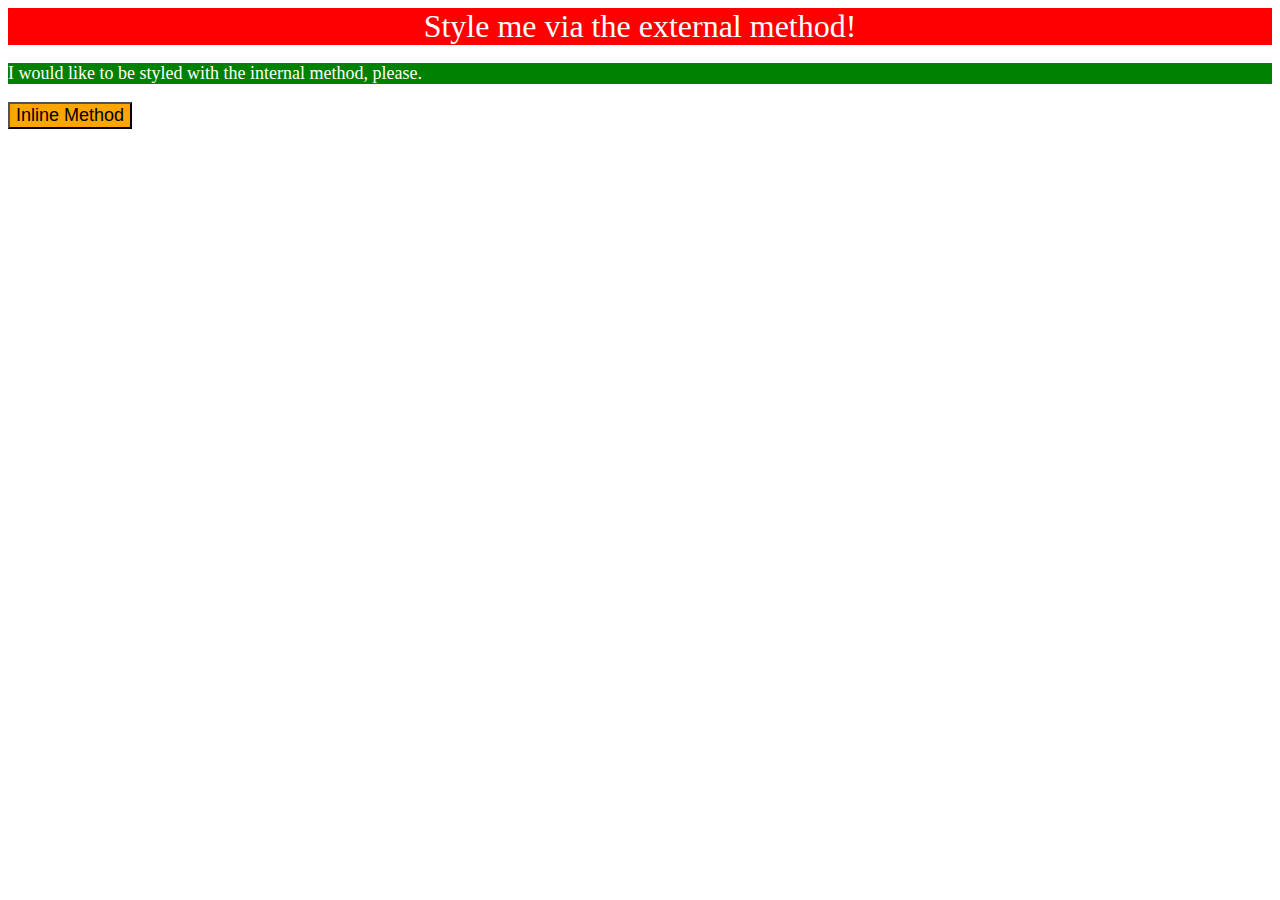
<file: foundations/01-css-methods/index.html>
<!DOCTYPE html>
<html lang="en">
  <head>
    <meta charset="UTF-8">
    <link href="styles.css" rel="stylesheet">
    <meta http-equiv="X-UA-Compatible" content="IE=edge">
    <meta name="viewport" content="width=device-width, initial-scale=1.0">
    <style>
            p {
          background-color: green;
          color: white;
          font-size: 18px;
      }
    </style>
    <title>Methods for Adding CSS</title>
  </head>
  <body>
    <div>Style me via the external method!</div>
    <p>I would like to be styled with the internal method, please.</p>
    <button style ="background-color: orange; color: black; font-size: 18px;">Inline Method</button>
  </body>
</html>
</file>
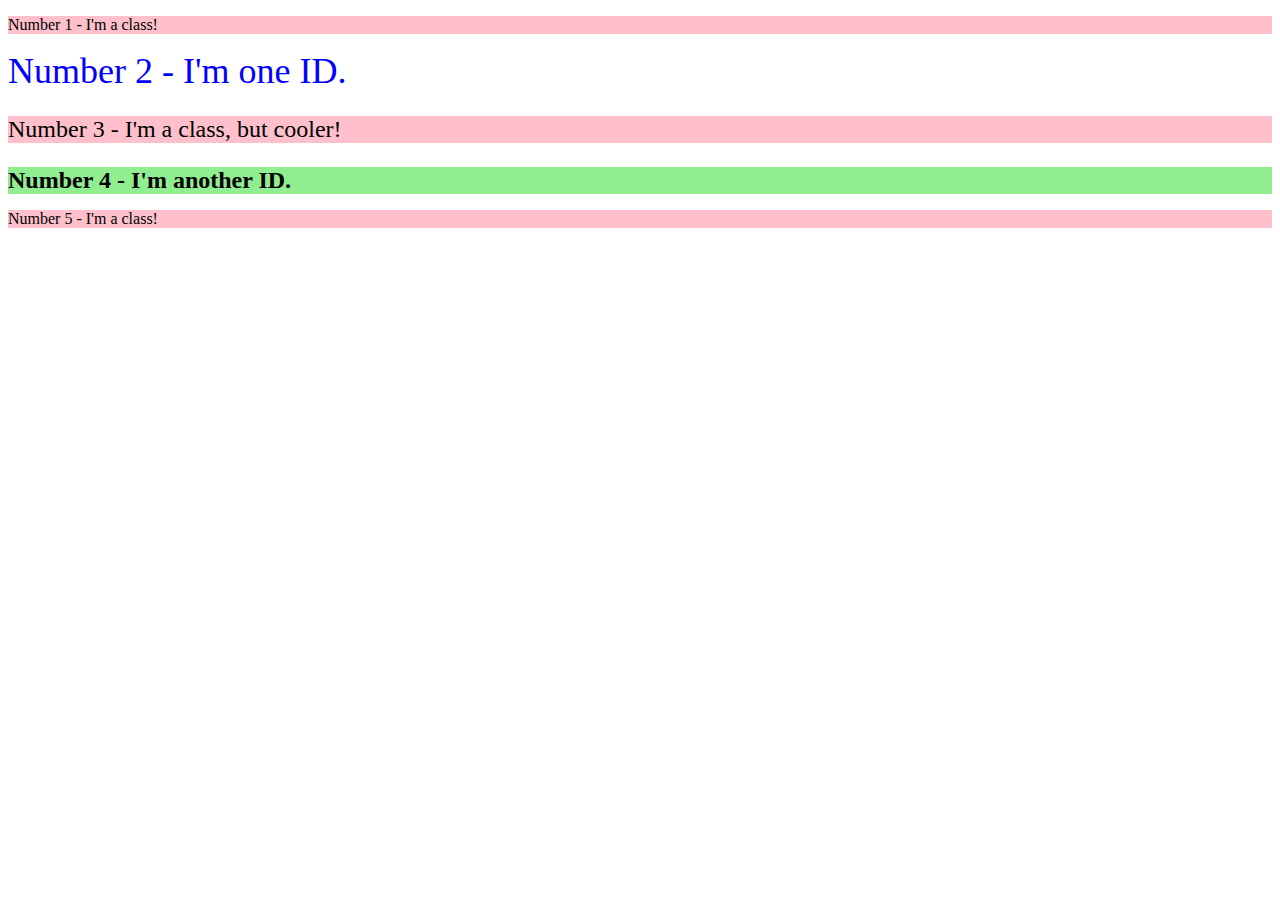
<file: foundations/02-class-id-selectors/index.html>
<!DOCTYPE html>
<html lang="en">
  <head>
    <meta charset="UTF-8">
    <meta http-equiv="X-UA-Compatible" content="IE=edge">
    <meta name="viewport" content="width=device-width, initial-scale=1.0">
    <title>Class and ID Selectors</title>
    <link rel="stylesheet" href="style.css">
  </head>
  <body>
    <p>Number 1 - I'm a class!</p>
    <div id="one">Number 2 - I'm one ID.</div>
    <p class="font24">Number 3 - I'm a class, but cooler!</p>
    <div id="two" class="font24">Number 4 - I'm another ID.</div>
    <p>Number 5 - I'm a class!</p>
  </body>
</html>
</file>
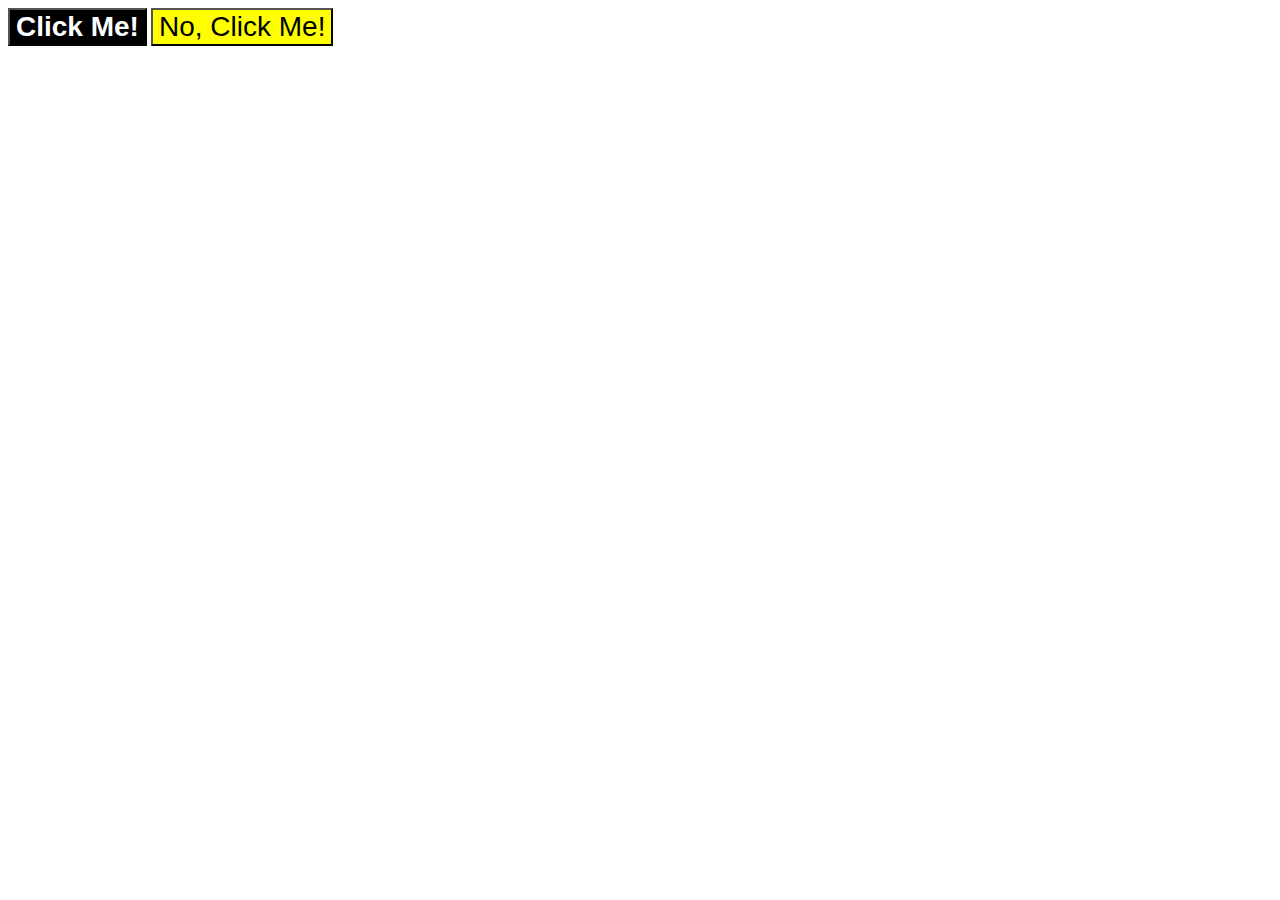
<file: foundations/03-grouping-selectors/index.html>
<!DOCTYPE html>
<html lang="en">
  <head>
    <meta charset="UTF-8">
    <meta http-equiv="X-UA-Compatible" content="IE=edge">
    <meta name="viewport" content="width=device-width, initial-scale=1.0">
    <title>Grouping Selectors</title>
    <link rel="stylesheet" href="style.css">
  </head>
  <body>
    <button class="font-edit blackbutton">Click Me!</button>
    <button class="font-edit yellowbutton">No, Click Me!</button>
  </body>
</html>
</file>
<file: foundations/01-css-methods/styles.css>
div {
    text-align: center;
    background-color: red;
    color: white;
    font-size: 32px;
    font: bold;
}
</file>
<file: foundations/02-class-id-selectors/style.css>
*{
    color: black;
}

p{
    background-color: pink;
    font-style: verdana, "DejaVu Sans", sans-serif;
}
#one {
    color: blue;
    font-size: 36px;
}

.font24 {
    font-size: 24px;
}

#two {
    background-color: lightgreen;
    font-weight: bold;
}
</file>
<file: foundations/03-grouping-selectors/style.css>
.font-edit{
    font-size: 28px;
    font-style: Helvetica, "Times New Roman", sans-serif;
}

.blackbutton{
    background-color: black;
    color: white;
    font-weight: bold;
}

.yellowbutton{
    background-color: yellow;
}
</file>
